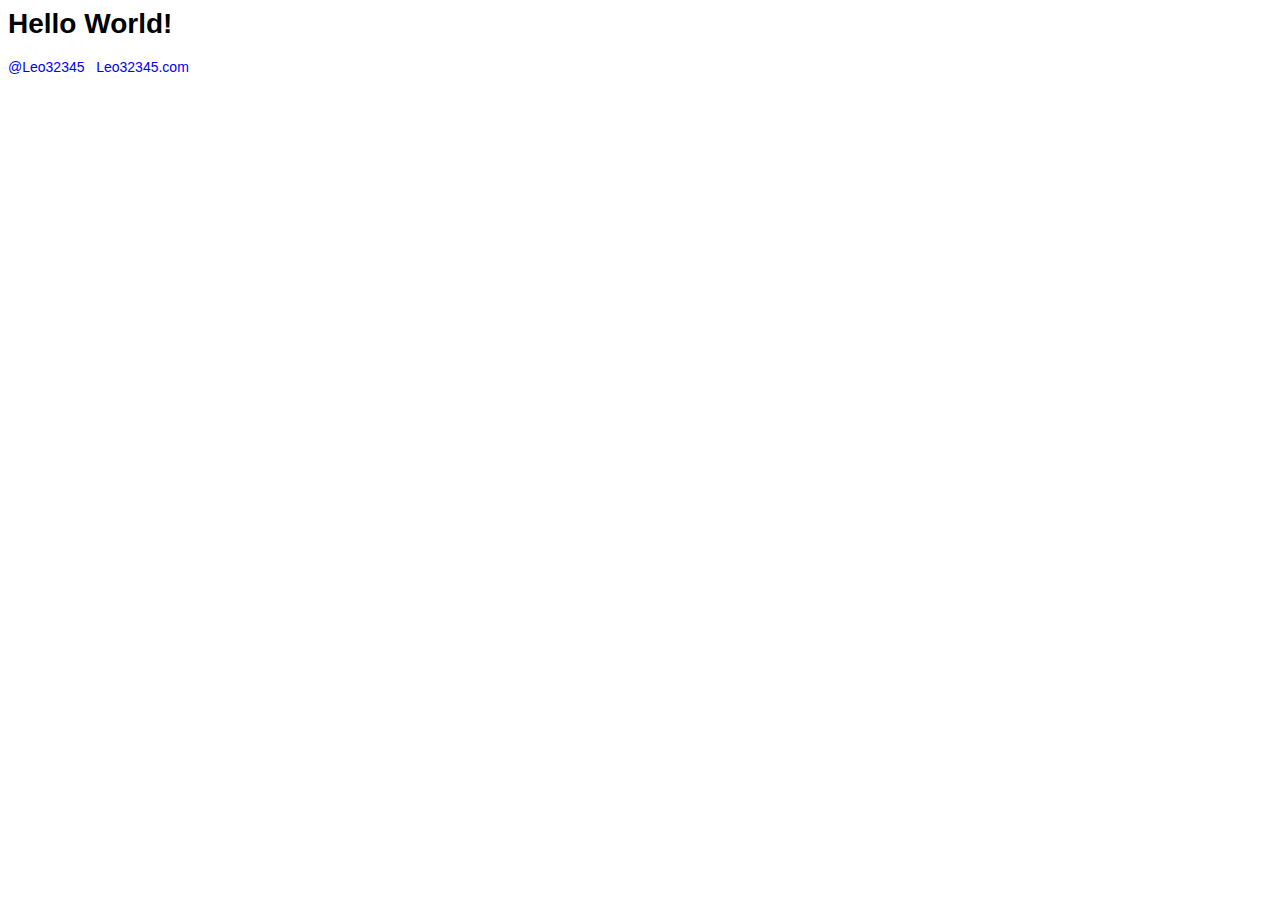
<file: index.html>
<html>
    <head>
        <title>Hello World!</title>
        <link rel="stylesheet" href="/main.css">
    </head>
    <body>
        <h1>Hello World!</h1>
        <footer>
            <a href="https://github.com/Leo32345/">@Leo32345</a>
            &nbsp;
            <a href="https://www.leo32345.com">Leo32345.com</a>
        </footer>
    </body>
</html>
</file>
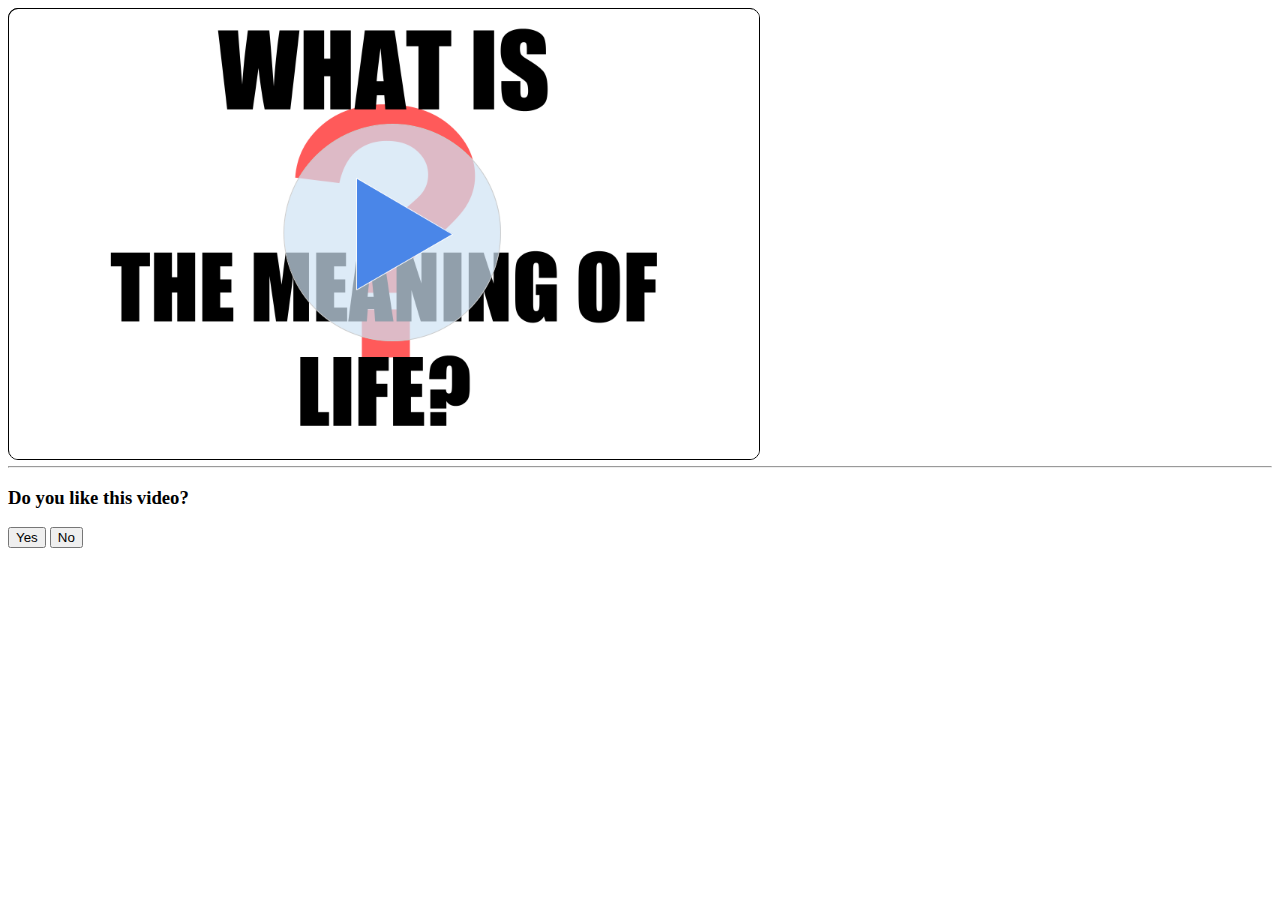
<file: random_stuff/the_meaning_of_life/index.html>
<!DOCTYPE html>
<html>
<head>
<title>What is the Meaning of Life?</title>
<script async src="https://cdn.splitbee.io/sb.js"></script>
<meta property="og:type" content="video.other">
<meta property="twitter:player" content="https://www.youtube.com/embed/dQw4w9WgXcQ">
<meta property="og:video:type" content="text/html">
<meta property="og:video:width" content="906">
<meta property="og:video:height" content="500">
<meta name="twitter:image" content="https://leo32345.github.io/random_stuff/the_meaning_of_life/banner2.png">
<meta name="theme-color" content="#d4af37">
<script src="https://code.jquery.com/jquery-3.6.0.js"   integrity="sha256-H+K7U5CnXl1h5ywQfKtSj8PCmoN9aaq30gDh27Xc0jk="   crossorigin="anonymous"></script>
<link rel="preload" href="Rick.mp4" as="video" type="video/mp4">
</head>
<noscript>Warning! Javascript is highly reccomemded!</noscript>
<body onbeforeunload="return leave();">
  <div class="video" style="background-color:black; width:750px; height:450px; margin:0; border-radius:10px;" id="frame">
    <img src="https://leo32345.github.io/random_stuff/the_meaning_of_life/poster.png" width="750px" height="450px" style="border-radius:10px; border:1px solid black; cursor:pointer;" title='Play "What is the Meaning of Life?"' draggable="false">
</div>
 <div id="contextMenu" class="context-menu" style="display:none; font-family:arial; position: absolute; z-index:90; border:1px solid black; background-color:white; padding:5px; box-shadow: 0 4px 8px 0 rgba(0, 0, 0, 0.2), 0 6px 20px 0 rgba(0, 0, 0, 0.19); border-radius:6px;">
    <h3>Congratulations on being Rickrolled!</h3>
    <a href="https://github.com/Leo32345/leo32345.github.io/edit/main/random_stuff/the_meaning_of_life" target="_blank">View this on Github</a>
  </div>
  <hr>
   <h3>Do you like this video?</h3>
<div id="poll">
<button name="Yes" data-splitbee-event="Video Like Poll" data-splitbee-event-type="Yes" onclick="message();">Yes</button>
<button name="No" data-splitbee-event="Video Like Poll" data-splitbee-event-type="No" onclick="message();">No</button>
  </div>
<script>
let baseStyles = [
  "color: #fff",
  "background-color: #444",
  "padding: 2px 4px",
  "font-size: 21px",
  "font-family: helvetica",
  "border-radius: 2px"
].join(";");

console.log("%cWe're no strangers to love\nYou know the rules and so do I\nA full commitment's what I'm thinking of\nYou wouldn't get this stuff from any other guy\nI just wanna tell you how I'm feeling\nGotta make you understand\nNever gonna give you up\nNever gonna let you down\n\nlol", baseStyles);
  var player = 0;
  var menu1;
  function leave() {
    return "Never Gonna Say Goodbye!";
  }
  window.addEventListener('beforeunload', function (e) {
  // the absence of a returnValue property on the event will guarantee the browser unload happens
 console.log(e);
}); 
  $(function() { 
    var videos  = $(".video");
      
        videos.on("click", function(){
                     var elm = $(this),
                conts   = elm.contents(),
                le      = conts.length,
                ifr     = null;
          menu1 = 1;
            for(var i = 0; i<le; i++){
              if(conts[i].nodeType == 8) ifr = conts[i].textContent;
            }

          if (player !== 0) {
            var player = 1;
            document.getElementById("frame").innerHTML = '<video id="video" width="750px" height="450px" id="vid" autoplay loop preload="metadata"><source src="Rick.mp4" style="background-image: url(https://c.tenor.com/I6kN-6X7nhAAAAAj/loading-buffering.gif) no-repeat center center fixed; -webkit-background-size: cover; -moz-background-size: cover; -o-background-size: cover; background-size: cover;" type="video/mp4"> <track src="dQw4w9WgXcQ.vtt" kind="subtitles" srclang="en" label="English" default>Your browser does not support the video tag. (Never Gonna Give You Up…)</video>';
            document.getElementById("video").textTracks[0].mode = "showing";

          } else {
            alert("Haha, you can't pause this!");
          }
        elm.off("click");
            
        });
});

  document.onclick = hideMenu;
        document.oncontextmenu = rightClick;
  
        function hideMenu() {
            document.getElementById(
                "contextMenu").style.display = "none"
        }
  
        function rightClick(e) {
            e.preventDefault();
  
            if (document.getElementById("contextMenu").style.display == "block")
                hideMenu();
            else {
              if (menu1 == 1) {
                var menu = document.getElementById("contextMenu")
                      
                menu.style.display = 'block';
                menu.style.left = e.pageX + "px";
                menu.style.top = e.pageY + "px";
              }
            }
        }

function message() {
document.getElementById("poll").innerHTML = "Thanks for your feedback!";
}
</script>
</body>
</html>
</file>
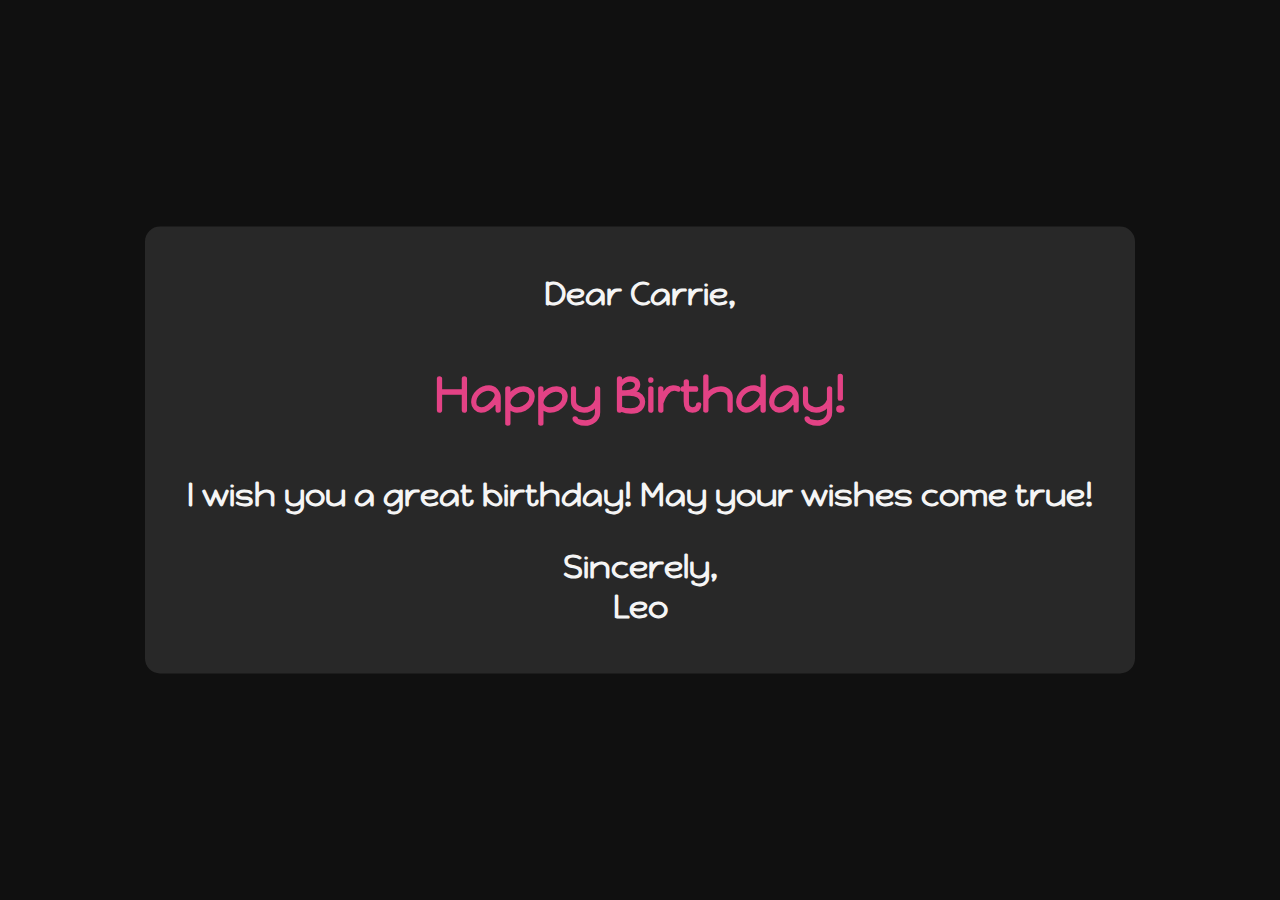
<file: personal/04102021.html>
<!DOCTYPE html>
<html>
<head>
<meta name="robots" content="noindex,nofollow">
<meta charset="UTF-8">
<meta name="viewport" content="width=device-width, initial-scale=1.0">
<link rel="stylesheet" href="https://cdnjs.cloudflare.com/ajax/libs/animate.css/4.1.1/animate.min.css">
<link rel="preconnect" href="https://fonts.gstatic.com"> 
<link href="https://fonts.googleapis.com/css2?family=Happy+Monkey&display=swap" rel="stylesheet">
<script src="https://www.cssscript.com/demo/confetti-falling-animation/confetti.js"></script>
</head>
<title>Dear Carrie, Happy Birthday!</title>
<style>
body {
font-family: 'Happy Monkey', cursive;
background-color:#101010;
color:#F5F5F5;
overflow: hidden;
}
#two {
font-size:50px;
color:#e34285;
}
#abc {
padding: 15px;
border-radius:15px;
background-color:#303030BF;
position: absolute;
top: 50%;
left: 50%;
transform: translate(-50%, -50%);
text-align:center;
width:75%;
}
.hidden {
display:none;
}
.textShineBlack {
background: linear-gradient(to right, #e34285 20%, #FFFDD0 30%, #FFFDD0 70%, #e34285 80%);
-webkit-background-clip: text;
background-clip: text;
-webkit-text-fill-color: transparent;
text-fill-color: transparent;
background-size: 200% auto;
animation: textShine 5s ease-in-out infinite alternate;
}
@keyframes textShine {
  to {
    background-position: 200%;
  }
}
</style>
</head>
<body onload="main();"><div id="abc">
<h1>
<p id="one" class="animate__animated animate__fadeInDown">Dear Carrie,</p>
<p id="two" class="animate__animated animate__zoomInDown animate__delay-1s">Happy Birthday!</p>
<p class="animate__animated animate__fadeIn animate__delay-3s">I wish you a great birthday! May your wishes come true!</p>
<p class="animate__animated animate__flipInX animate__delay-5s">Sincerely,<br>Leo</p></h1></div>

<script>
function main() {
setTimeout(function(){
var two =  document.getElementById("two")
two.classList.remove("hidden");
two.classList.remove("animate__zoomInDown");
two.classList.add("textShineBlack");
setTimeout(function(){
startConfetti();
}, 3500); 
}, 2500); 
}
</script>
</body>
</html>
</file>
<file: main.css>
body {
  font-family:arial;
  font-size:14px;
}
a {
  text-decoration:none;
}
</file>
